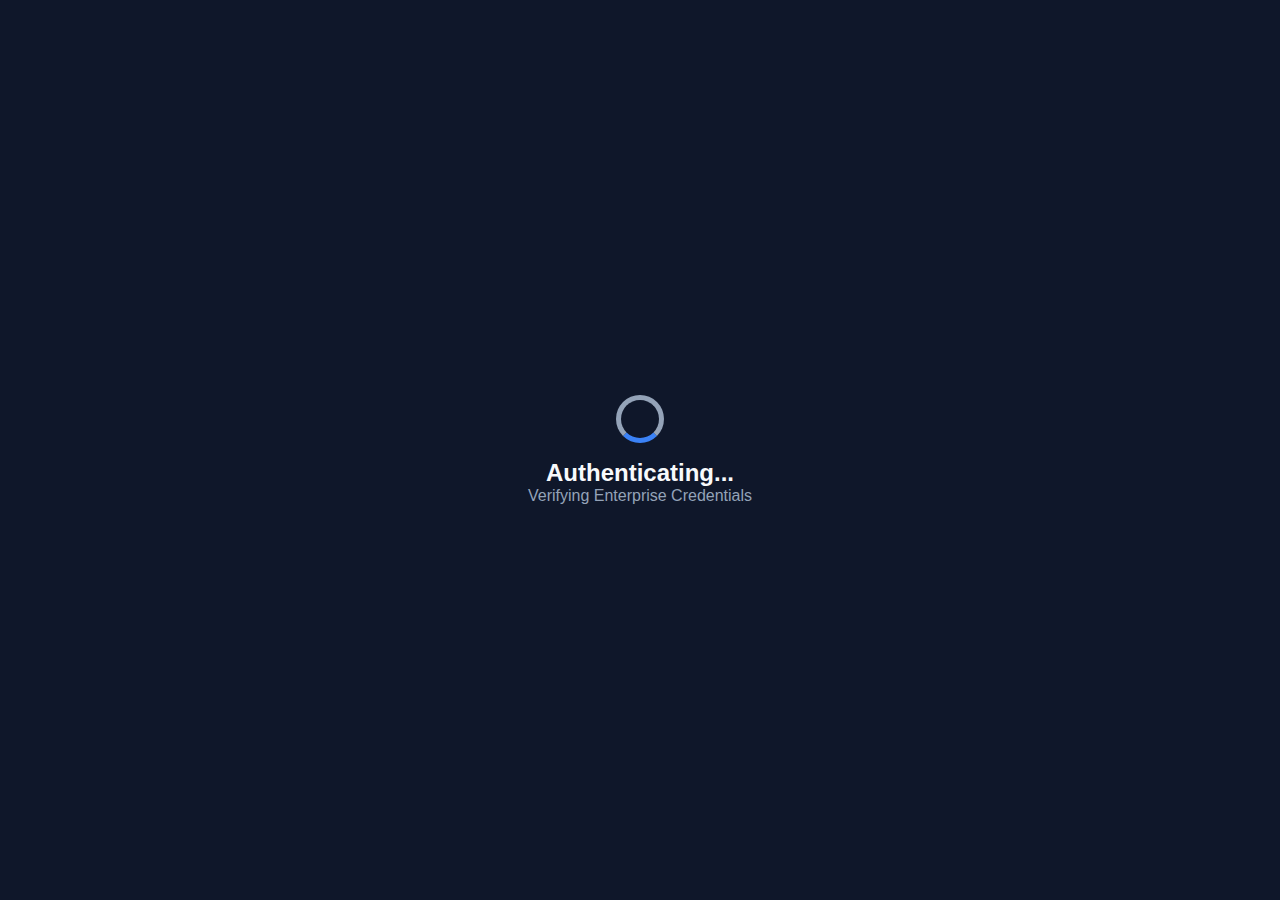
<file: index.html>
<!DOCTYPE html>
<html lang="en" data-theme="dark">

<head>
    <meta charset="UTF-8">
    <meta name="viewport" content="width=device-width, initial-scale=1.0">
    <title>Platform Services Portal</title>
    <link rel="stylesheet" href="styles.css">
</head>

<body>

    <!-- Mock Auth Local -->
    <div id="auth-overlay">
        <div class="loader"></div>
        <h2>Authenticating...</h2>
        <p style="color: var(--text-secondary);">Verifying Enterprise Credentials</p>
    </div>

    <!-- Header -->
    <header>
        <div class="logo-area">
            <div class="orb-icon"></div>
            <span class="logo-text">Enterprise Portal Platform Services</span>
        </div>

        <div class="title-area">
            <!-- Center Search Bar -->
            <div class="search-bar">
                <span class="search-icon">🔍</span>
                <input type="text" id="global-search" placeholder="Search services (e.g. 'unix l2', 'build')...">
            </div>
        </div>

        <div class="controls">
            <button class="icon-btn" title="Settings" id="settings-btn">⚙️</button>
            <button class="icon-btn" title="Notifications">🔔</button>
            <button class="icon-btn" id="theme-toggle" title="Toggle Theme">☀</button>

            <div class="user-profile">
                <div class="avatar">AU</div>
                <div class="user-info">
                    <span class="name">Admin User</span>
                    <span class="role">ADMIN</span>
                </div>
            </div>
        </div>
    </header>

    <!-- Navigation -->
    <nav class="top-nav" id="top-nav">
        <!-- JS Injected -->
    </nav>

    <!-- Main Content -->
    <main id="main-container">
        <!-- Layout 1: Sidebar -->
        <aside class="sidebar" id="sidebar">
            <div class="sidebar-header">Services Directory</div>
            <div id="sidebar-content">
                <!-- JS Injected -->
            </div>
        </aside>

        <!-- Layout 2/3: Content Panel -->
        <section class="content-area" id="content-area">
            <div id="content-placeholder" style="padding: 3rem; text-align: center; color: var(--text-secondary);">
                <h2>Select a Service to View Details</h2>
            </div>

            <div id="details-view" class="hidden">
                <div class="content-header">
                    <h2 id="view-title">Service Details</h2>
                    <p id="view-subtitle" style="color: var(--text-secondary);">Service Description</p>
                </div>

                <div class="sub-tabs" id="sub-tabs">
                    <!-- JS Injected -->
                </div>

                <div class="data-container" id="data-view">
                    <!-- Dynamic Content -->
                    <div id="leadership-section">
                        <h3 class="section-title">Leadership Team</h3>
                        <div class="manager-grid" id="manager-grid"></div>
                    </div>

                    <div class="table-header-controls">
                        <div style="display: flex; align-items: center; gap: 1rem;">
                            <h3 class="section-title" style="margin:0;">Team Details</h3>
                            <span id="member-count" style="color:var(--text-secondary); font-size: 0.9rem;">0
                                Members</span>
                        </div>
                        <div class="actions">
                            <input type="file" id="file-input" accept=".csv" class="hidden" style="display:none;">
                            <button id="import-btn" class="btn-secondary">
                                <span style="margin-right: 0.5rem;">📂</span> Upload CSV
                            </button>
                        </div>
                    </div>

                    <div class="table-container">
                        <!-- Scrollable Table Wrapper -->
                        <div class="table-scroll">
                            <table>
                                <thead>
                                    <tr>
                                        <!-- Dynamic Headers -->
                                    </tr>
                                </thead>
                                <tbody id="employee-table-body">
                                </tbody>
                            </table>
                        </div>
                    </div>
                </div>
            </div>
        </section>
    </main>

    <!-- Settings Modal -->
    <div id="settings-modal" class="modal-overlay hidden" style="display: none;">
        <div class="modal">
            <div class="modal-header">
                <h3>System Settings</h3>
                <button class="icon-btn" id="close-settings">✕</button>
            </div>
            <div class="modal-body">
                <div class="settings-tabs">
                    <button class="tab-btn active">RBAC</button>
                    <button class="tab-btn">Audit Logs</button>
                    <button class="tab-btn">App Errors</button>
                </div>
                <div class="settings-content">
                    <p>User Role: <strong>Admin</strong></p>
                    <hr style="margin: 1rem 0; border-color: var(--border-color);">
                    <div class="audit-log-sample">
                        <p><small>Today 10:23 AM</small> - User accessed Team Details</p>
                        <p><small>Today 09:15 AM</small> - System Backup Completed</p>
                    </div>
                </div>
            </div>
        </div>
    </div>

    <!-- Switch to Module -->
    <script type="module" src="js/main.js"></script>
</body>

</html>
</file>
<file: styles.css>
:root {
    /* Color Palette - Dark Mode (Default) */
    --bg-primary: #0f172a;
    --bg-secondary: #1e293b;
    --bg-tertiary: #334155;
    --text-primary: #f8fafc;
    --text-secondary: #94a3b8;
    --accent-color: #3b82f6;
    /* Blue 500 */
    --accent-glow: rgba(59, 130, 246, 0.5);
    --border-color: #475569;
    --glass-bg: rgba(30, 41, 59, 0.7);
    --glass-border: rgba(255, 255, 255, 0.1);

    /* Layout */
    --header-height: 70px;
    --nav-height: 50px;
    --sidebar-width: 250px;
}

[data-theme="light"] {
    --bg-primary: #f8fafc;
    --bg-secondary: #ffffff;
    --bg-tertiary: #e2e8f0;
    --text-primary: #0f172a;
    --text-secondary: #64748b;
    --accent-color: #2563eb;
    /* Blue 600 */
    --accent-glow: rgba(37, 99, 235, 0.3);
    --border-color: #cbd5e1;
    --glass-bg: rgba(255, 255, 255, 0.8);
    --glass-border: rgba(0, 0, 0, 0.05);
}

* {
    box-sizing: border-box;
    margin: 0;
    padding: 0;
    font-family: 'Segoe UI', Tahoma, Geneva, Verdana, sans-serif;
}

body {
    background-color: var(--bg-primary);
    color: var(--text-primary);
    transition: background-color 0.3s ease, color 0.3s ease;
    overflow: hidden;
    /* App-like feel */
    height: 100vh;
    display: flex;
    flex-direction: column;
}

/* Header */
header {
    height: 100px;
    /* Taller header as per screenshot */
    background: linear-gradient(to right, #051025, #0a1835);
    border-bottom: 1px solid #1e3a8a;
    display: flex;
    align-items: center;
    justify-content: space-between;
    padding: 0 3rem;
    box-shadow: 0 4px 20px rgba(0, 0, 0, 0.4);
    z-index: 100;
}

.logo-area {
    display: flex;
    align-items: center;
    gap: 1rem;
}

.orb-icon {
    width: 40px;
    height: 40px;
    border-radius: 50%;
    background: radial-gradient(circle at 35% 35%, #60a5fa, #1e40af, #0f172a);
    box-shadow: 0 0 10px rgba(59, 130, 246, 0.5), inset -2px -2px 6px rgba(0, 0, 0, 0.5);
    position: relative;
}

/* Optional: Slight shine on orb */
.orb-icon::after {
    content: '';
    position: absolute;
    top: 5px;
    left: 8px;
    width: 10px;
    height: 6px;
    border-radius: 50%;
    background: rgba(255, 255, 255, 0.6);
    transform: rotate(-45deg);
    filter: blur(1px);
}

.logo-text {
    font-size: 1rem;
    color: #cbd5e1;
    font-weight: 400;
    letter-spacing: 0.02em;
}

.title-area {
    text-align: right;
}

.title-area h1 {
    font-size: 2rem;
    font-weight: 700;
    color: #f8fafc;
    margin-bottom: 0.25rem;
    letter-spacing: 0.02em;
    text-shadow: 0 2px 4px rgba(0, 0, 0, 0.3);
}

.title-area p {
    font-size: 0.85rem;
    color: #94a3b8;
    font-weight: 400;
}

/* Top Navigation */
.top-nav {
    height: auto;
    min-height: 60px;
    background-color: #051025;
    /* Match header darker bg */
    border-bottom: 1px solid #1e293b;
    display: flex;
    align-items: center;
    overflow-x: auto;
    white-space: nowrap;
    scrollbar-width: none;
    padding: 0.5rem 2rem;
    gap: 0.8rem;
}

.top-nav::-webkit-scrollbar {
    display: none;
}

.nav-item {
    padding: 0.5rem 1.5rem;
    height: auto;
    display: flex;
    align-items: center;
    justify-content: center;
    color: #cbd5e1;
    font-weight: 600;
    font-size: 0.9rem;
    cursor: pointer;
    transition: all 0.2s;
    border: 1px solid #334155;
    border-radius: 50px;
    /* Pill shape */
    background: rgba(30, 41, 59, 0.4);
    /* Semi-transparent pill */
    position: relative;
}

.nav-item:hover {
    background-color: #1e293b;
    border-color: #64748b;
    color: #fff;
    transform: translateY(-1px);
}

.nav-item.active {
    color: #ffffff;
    background-color: #1e293b;
    border-color: #3b82f6;
    /* Blue border for active */
    box-shadow: 0 0 10px rgba(59, 130, 246, 0.2);
}

.nav-item.active::after {
    /* Remove old underline style */
    content: none;
}

/* Main Layout Area */
#main-container {
    flex: 1;
    display: flex;
    overflow: hidden;
    position: relative;
}

/* Layout 1: Sidebar + Content */
.sidebar {
    width: var(--sidebar-width);
    background-color: var(--bg-secondary);
    border-right: 1px solid var(--border-color);
    overflow-y: auto;
    display: flex;
    flex-direction: column;
}

.sidebar-header {
    padding: 1rem;
    font-size: 0.9rem;
    text-transform: uppercase;
    color: var(--text-secondary);
    font-weight: 700;
    letter-spacing: 0.05em;
}

.sidebar-item {
    padding: 1rem;
    cursor: pointer;
    transition: all 0.2s;
    border-left: 3px solid transparent;
}

.sidebar-item:hover {
    background-color: var(--bg-tertiary);
}

.sidebar-item.active {
    background-color: var(--bg-tertiary);
    border-left-color: var(--accent-color);
    color: var(--text-primary);
}

/* Layout 2 & 3: Content Area */
.content-area {
    flex: 1;
    display: flex;
    flex-direction: column;
    overflow: hidden;
    background-color: var(--bg-primary);
}

.content-header {
    padding: 2rem;
    background: linear-gradient(180deg, var(--bg-secondary) 0%, transparent 100%);
}

.content-header h2 {
    font-size: 2rem;
    margin-bottom: 0.5rem;
}

.sub-tabs {
    display: flex;
    gap: 1rem;
    padding: 0 2rem;
    margin-bottom: 2rem;
    border-bottom: 1px solid var(--border-color);
}

.sub-tab {
    padding: 1rem 0;
    cursor: pointer;
    color: var(--text-secondary);
    margin-bottom: -1px;
    border-bottom: 2px solid transparent;
    transition: all 0.2s;
}

.sub-tab:hover {
    color: var(--text-primary);
}

.sub-tab.active {
    color: var(--accent-color);
    border-bottom-color: var(--accent-color);
}

/* Data Display */
.data-container {
    flex: 1;
    overflow-y: auto;
    padding: 0 2rem 2rem 2rem;
}

.section-title {
    font-size: 1.2rem;
    margin-bottom: 1rem;
    color: var(--text-secondary);
    margin-top: 2rem;
}

.manager-grid {
    display: grid;
    grid-template-columns: repeat(auto-fit, minmax(250px, 1fr));
    gap: 1.5rem;
    margin-bottom: 2rem;
}

.manager-card {
    background: var(--glass-bg);
    border: 1px solid var(--glass-border);
    backdrop-filter: blur(10px);
    padding: 1.5rem;
    border-radius: 12px;
    box-shadow: 0 4px 6px rgba(0, 0, 0, 0.05);
}

.manager-card h4 {
    color: var(--accent-color);
    margin-bottom: 0.25rem;
}

.manager-card small {
    color: var(--text-secondary);
    text-transform: uppercase;
    font-size: 0.7rem;
    letter-spacing: 0.05em;
}

/* Employee Table */
.table-container {
    background: var(--bg-secondary);
    border-radius: 12px;
    border: 1px solid var(--border-color);
    overflow: hidden;
}

table {
    width: 100%;
    border-collapse: collapse;
}

th,
td {
    padding: 1rem;
    text-align: left;
    border-bottom: 1px solid var(--border-color);
}

th {
    background-color: var(--bg-tertiary);
    font-weight: 600;
    color: var(--text-secondary);
}

tr:last-child td {
    border-bottom: none;
}

tr:hover td {
    background-color: var(--bg-tertiary);
}

/* Overlay / Authenticating (Mock) */
#auth-overlay {
    position: fixed;
    top: 0;
    left: 0;
    width: 100%;
    height: 100%;
    background-color: var(--bg-primary);
    z-index: 1000;
    display: flex;
    flex-direction: column;
    align-items: center;
    justify-content: center;
    transition: opacity 1s ease;
}

.loader {
    width: 48px;
    height: 48px;
    border: 5px solid var(--text-secondary);
    border-bottom-color: var(--accent-color);
    border-radius: 50%;
    animation: rotation 1s linear infinite;
    margin-bottom: 1rem;
}

@keyframes rotation {
    0% {
        transform: rotate(0deg);
    }

    100% {
        transform: rotate(360deg);
    }
}

/* Utilities */
.hidden {
    display: none !important;
}

/* --- New Header Controls --- */
.search-bar {
    position: absolute;
    left: 50%;
    transform: translateX(-50%);
    background: rgba(30, 41, 59, 0.6);
    border: 1px solid #334155;
    border-radius: 8px;
    padding: 0.5rem 1rem;
    display: flex;
    align-items: center;
    width: 300px;
    color: #cbd5e1;
}

.search-bar input {
    background: transparent;
    border: none;
    color: #fff;
    margin-left: 0.5rem;
    width: 100%;
    outline: none;
}

.controls {
    display: flex;
    align-items: center;
    gap: 1.5rem;
}

.icon-btn {
    background: transparent;
    border: none;
    color: #cbd5e1;
    cursor: pointer;
    font-size: 1.2rem;
    transition: color 0.2s;
}

.icon-btn:hover {
    color: #fff;
}

.user-profile {
    display: flex;
    align-items: center;
    gap: 0.8rem;
    border-left: 1px solid #334155;
    padding-left: 1.5rem;
}

.avatar {
    width: 36px;
    height: 36px;
    border-radius: 50%;
    background: var(--accent-color);
    color: white;
    display: flex;
    align-items: center;
    justify-content: center;
    font-weight: bold;
    font-size: 0.9rem;
}

.user-info {
    display: flex;
    flex-direction: column;
}

.user-info .name {
    font-size: 0.85rem;
    font-weight: 600;
    color: #fff;
}

.user-info .role {
    font-size: 0.65rem;
    color: #94a3b8;
}

/* --- Table & Data Controls --- */
.table-header-controls {
    display: flex;
    justify-content: space-between;
    align-items: center;
    margin-bottom: 1rem;
    margin-top: 2rem;
}

.btn-secondary {
    background: rgba(30, 41, 59, 0.8);
    border: 1px solid #475569;
    color: #cbd5e1;
    padding: 0.5rem 1rem;
    border-radius: 6px;
    cursor: pointer;
    display: flex;
    align-items: center;
    transition: all 0.2s;
}

.btn-secondary:hover {
    background: #334155;
    color: #fff;
}

/* Scrollable Table */
.table-container {
    background: var(--bg-secondary);
    border-radius: 12px;
    border: 1px solid var(--border-color);
    overflow: hidden;
    position: relative;
    max-height: 500px;
    /* Max height for vertical scroll */
    display: flex;
    flex-direction: column;
}

.table-scroll {
    overflow: auto;
    /* Enables both H and V scroll */
    width: 100%;
    height: 100%;
}

table {
    width: 100%;
    border-collapse: collapse;
    min-width: 800px;
    /* Force horizontal scroll on small screens/many cols */
}

th,
td {
    padding: 1rem;
    text-align: left;
    border-bottom: 1px solid var(--border-color);
    white-space: nowrap;
    /* Prevent wrapping for cleaner data */
}

th {
    background-color: var(--bg-tertiary);
    font-weight: 600;
    color: var(--text-secondary);
    position: sticky;
    top: 0;
    z-index: 10;
}

/* --- Modal --- */
.modal-overlay {
    position: fixed;
    top: 0;
    left: 0;
    width: 100%;
    height: 100%;
    background: rgba(0, 0, 0, 0.7);
    display: flex;
    align-items: center;
    justify-content: center;
    z-index: 1000;
}

.modal {
    background: var(--bg-secondary);
    width: 500px;
    border-radius: 12px;
    border: 1px solid var(--border-color);
    box-shadow: 0 20px 25px -5px rgba(0, 0, 0, 0.5);
    overflow: hidden;
}

.modal-header {
    padding: 1rem 1.5rem;
    border-bottom: 1px solid var(--border-color);
    display: flex;
    justify-content: space-between;
    align-items: center;
}

.modal-body {
    padding: 1.5rem;
}

.settings-tabs {
    display: flex;
    gap: 1rem;
    margin-bottom: 1rem;
    border-bottom: 1px solid var(--border-color);
}

.tab-btn {
    background: none;
    border: none;
    color: var(--text-secondary);
    padding: 0.5rem 0;
    cursor: pointer;
    border-bottom: 2px solid transparent;
}

.tab-btn.active {
    color: var(--accent-color);
    border-bottom-color: var(--accent-color);
}

/* Responsive */
@media (max-width: 768px) {
    #main-container {
        flex-direction: column;
    }

    .sidebar {
        width: 100%;
        height: auto;
        border-right: none;
        border-bottom: 1px solid var(--border-color);
    }

    .top-nav {
        overflow-x: auto;
    }
}
</file>
